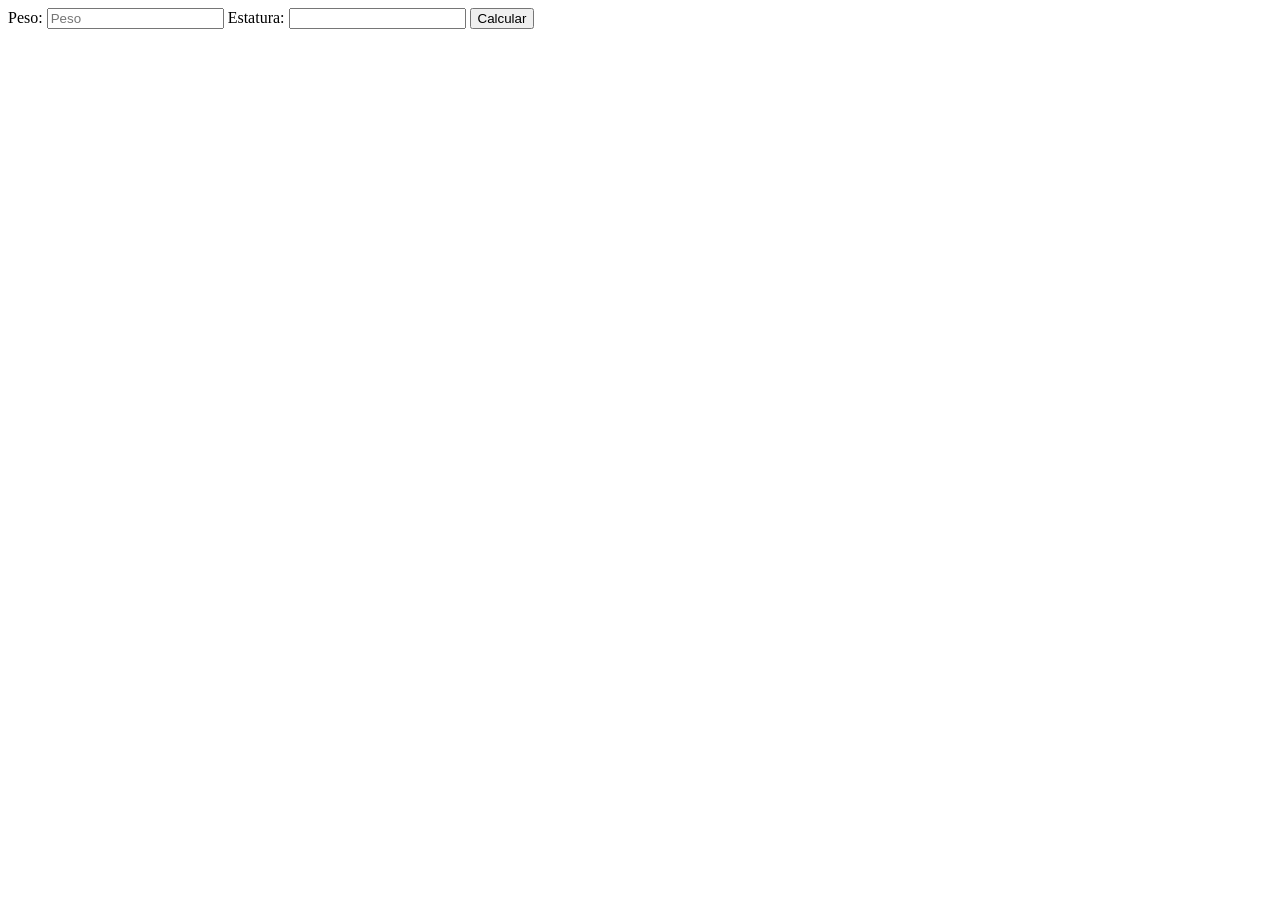
<file: semana2/imc.html>
<!DOCTYPE html>
<html lang="en">

<head>
    <meta charset="UTF-8">
    <meta http-equiv="X-UA-Compatible" content="IE=edge">
    <meta name="viewport" content="width=device-width, initial-scale=1.0">
    <title>Document</title>
</head>

<body>
    <form>
        <label for="input-peso">Peso:</label>
        <input type="number" id="input-peso" placeholder="Peso">

        <label for="input-estatura">Estatura:</label>
        <input type="number" id="input-estatura">

        <button type="button" id="btn-calcular">Calcular </button>

        <p id="parrafo-resultado">

        </p>

    </form>


    <script src="js/imc.js"></script>
</body>

</html>
</file>
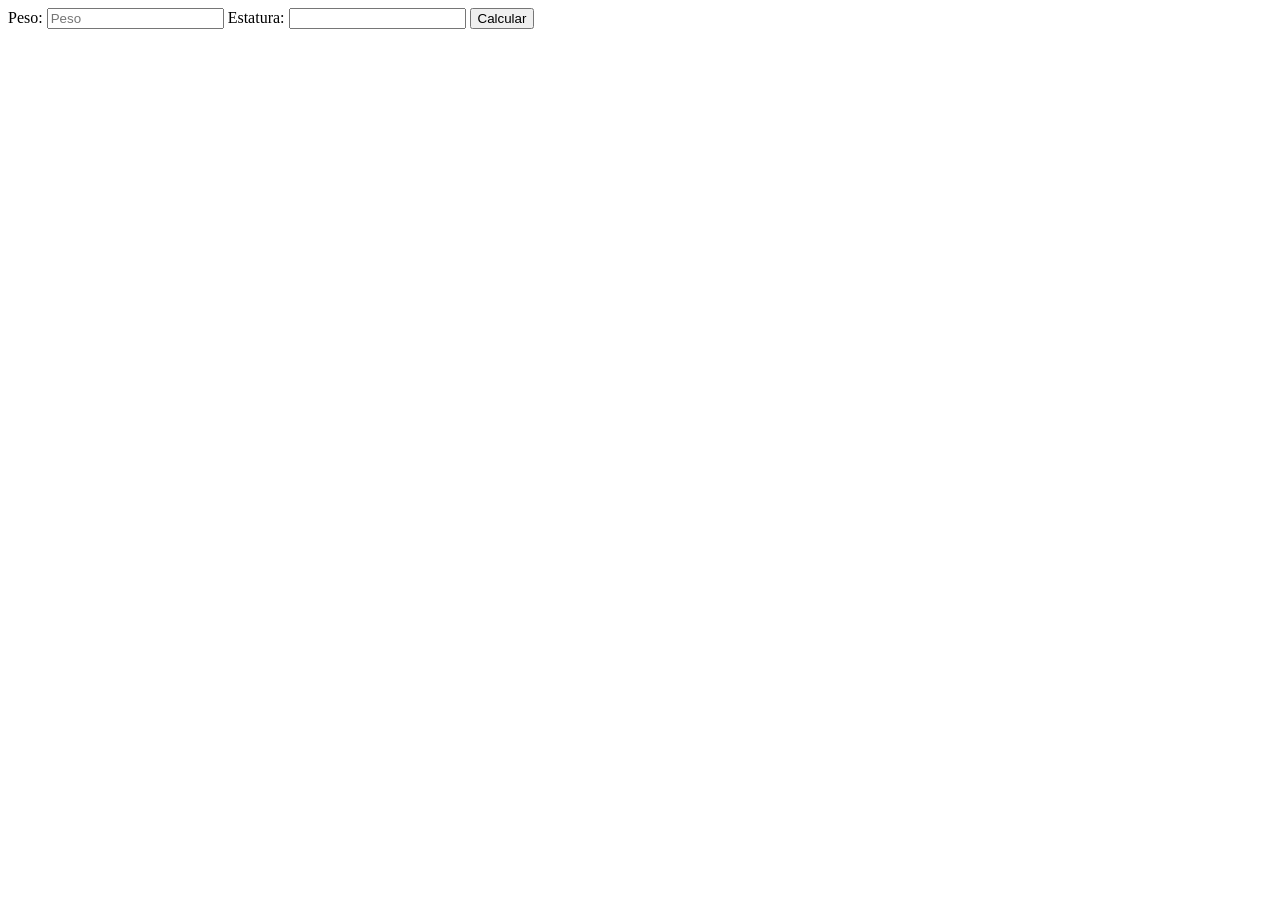
<file: semana3/imc.html>
<!DOCTYPE html>
<html lang="en">

<head>
    <meta charset="UTF-8">
    <meta http-equiv="X-UA-Compatible" content="IE=edge">
    <meta name="viewport" content="width=device-width, initial-scale=1.0">
    <link rel="stylesheet" href="css/imc.css">
    <title>Document</title>
</head>

<body>
    <form>
        <label for="input-peso">Peso:</label>
        <input type="number" id="input-peso" placeholder="Peso">

        <label for="input-estatura">Estatura:</label>
        <input type="number" id="input-estatura">

        <button type="button" id="btn-calcular">Calcular </button>

        <p id="parrafo-resultado">

        </p>

    </form>




    <script src="js/imc.js"></script>
</body>

</html>
</file>
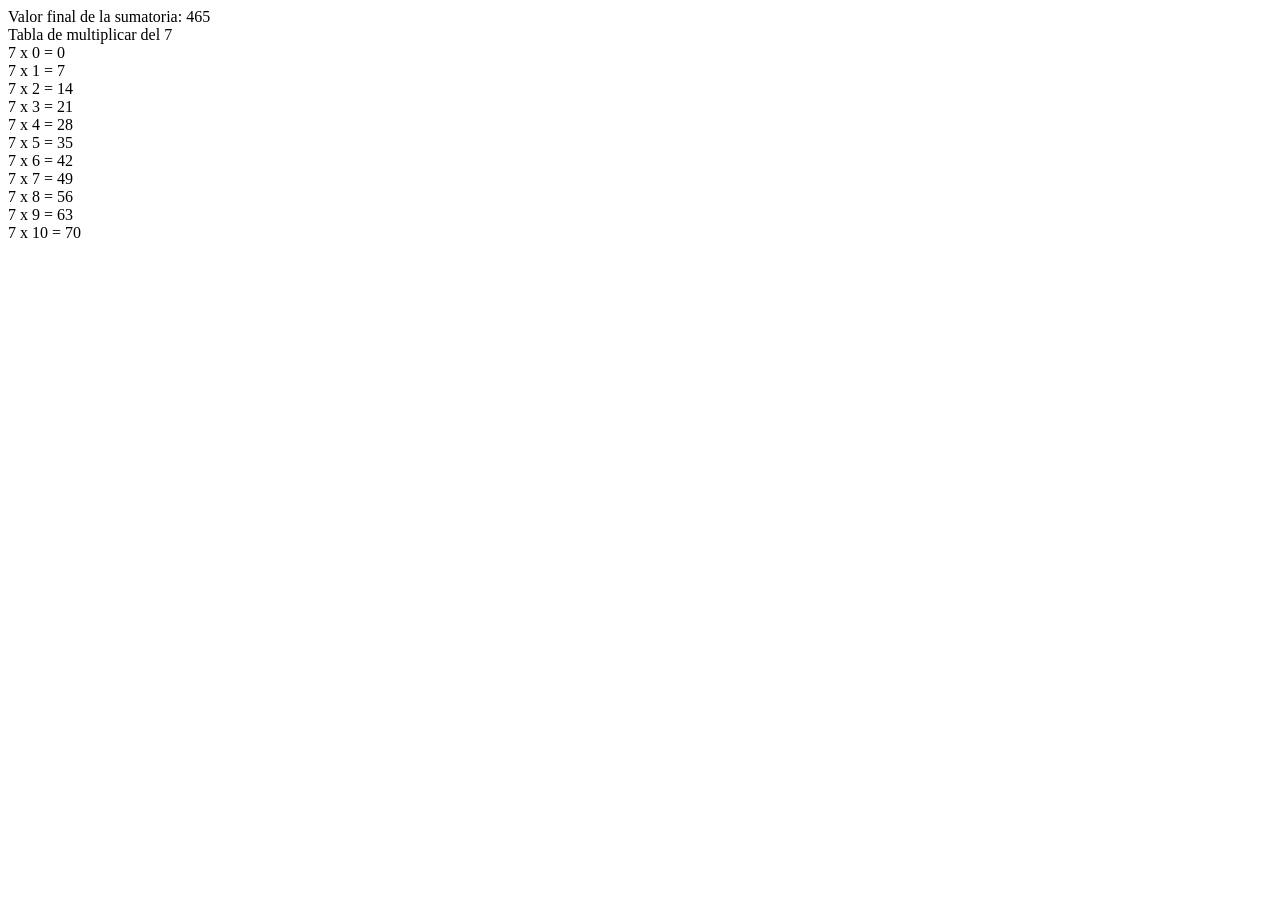
<file: semana4/ciclos.html>
<!DOCTYPE html>
<html lang="en">

<head>
    <meta charset="UTF-8">
    <meta http-equiv="X-UA-Compatible" content="IE=edge">
    <meta name="viewport" content="width=device-width, initial-scale=1.0">
    <title>Document</title>
</head>

<body>
    <script src="js/ciclos.js"></script>
</body>

</html>
</file>
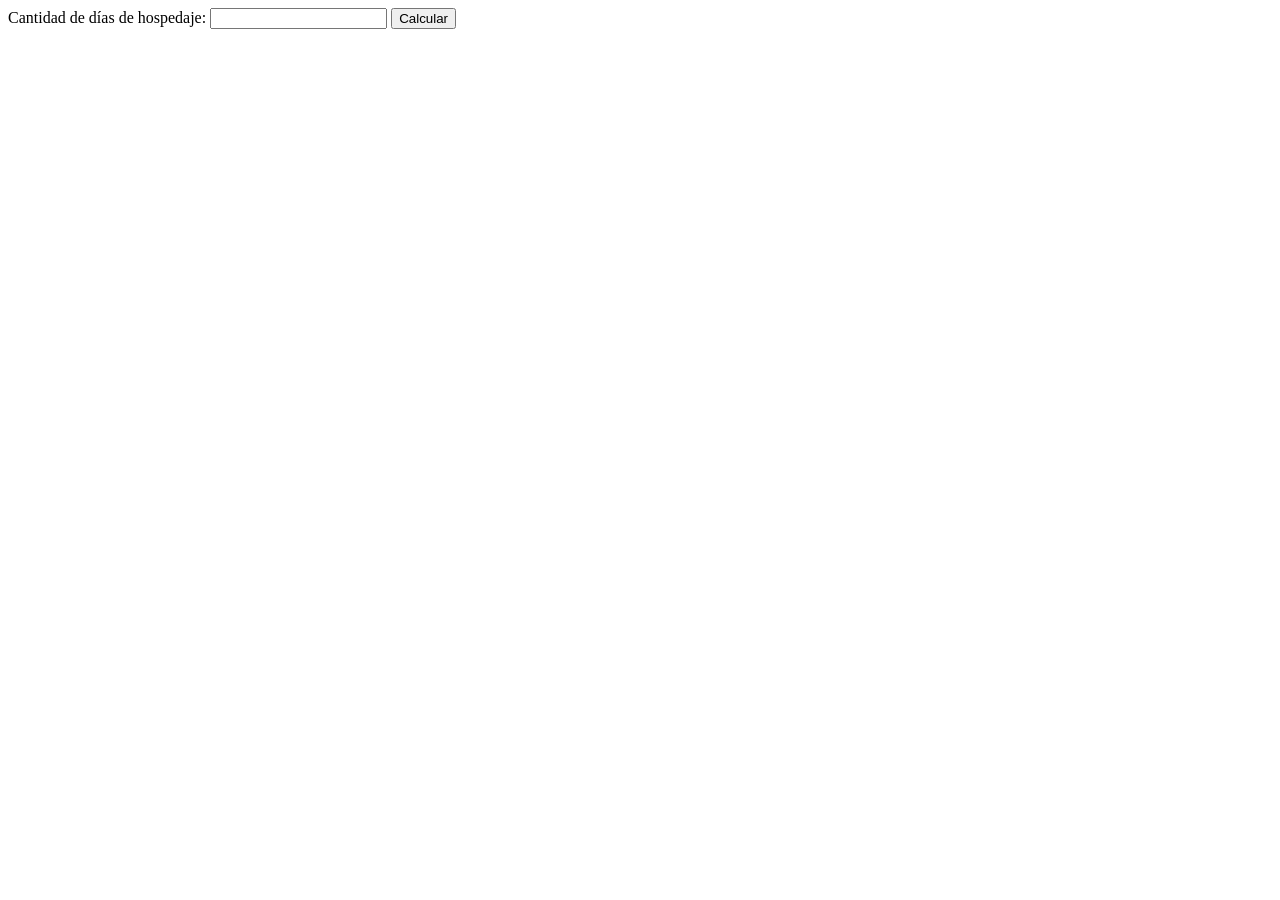
<file: semana4/hotel.html>
<!DOCTYPE html>
<html lang="en">

<head>
    <meta charset="UTF-8">
    <meta http-equiv="X-UA-Compatible" content="IE=edge">
    <meta name="viewport" content="width=device-width, initial-scale=1.0">
    <title>Document</title>
</head>

<body>
    <form>
        <label for="txt-dias">Cantidad de días de hospedaje:</label>
        <input type="number" id="txt-dias">

        <button type="button" id="btn-calcular">Calcular</button>
    </form>
    <p id="p-resultado">

    </p>
    <script src="js/hotel.js"></script>
</body>

</html>
</file>
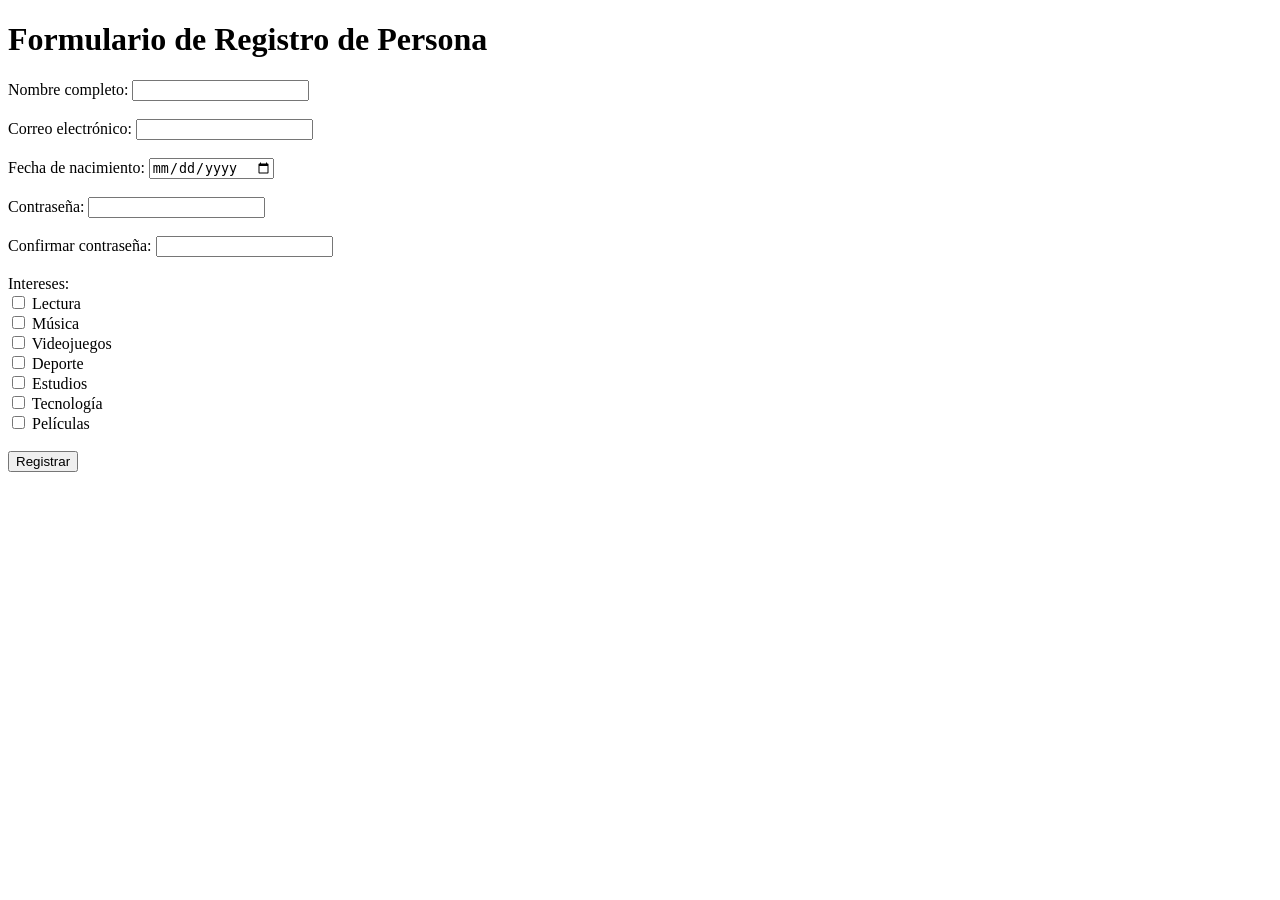
<file: semana5/registro.html>
<!DOCTYPE html>
<html lang="en">

<head>
    <meta charset="UTF-8">
    <meta http-equiv="X-UA-Compatible" content="IE=edge">
    <meta name="viewport" content="width=device-width, initial-scale=1.0">
    <title>Document</title>
    <link rel="stylesheet" href="css/registro.css">
</head>

<body>
    <h1>Formulario de Registro de Persona</h1>

    <form>
        <!-- Nombre completo -->
        <label for="fullName">Nombre completo:</label>
        <input type="text" id="fullName" name="fullName" required><br><br>

        <!-- Correo electrónico -->
        <label for="email">Correo electrónico:</label>
        <input type="email" id="email" name="email" required><br><br>

        <!-- Fecha de nacimiento -->
        <label for="birthDate">Fecha de nacimiento:</label>
        <input type="date" id="birthDate" name="birthDate" required><br><br>

        <!-- Contraseña -->
        <label for="password">Contraseña:</label>
        <input type="password" id="password" name="password" required><br><br>

        <!-- Confirmación de contraseña -->
        <label for="confirmPassword">Confirmar contraseña:</label>
        <input type="password" id="confirmPassword" name="confirmPassword" required><br><br>

        <!-- Intereses -->
        <label>Intereses:</label><br>
        <input type="checkbox" id="reading" name="interests" value="lectura">
        <label for="reading">Lectura</label><br>

        <input type="checkbox" id="music" name="interests" value="música">
        <label for="music">Música</label><br>

        <input type="checkbox" id="videogames" name="interests" value="videojuegos">
        <label for="videogames">Videojuegos</label><br>

        <input type="checkbox" id="sports" name="interests" value="deporte">
        <label for="sports">Deporte</label><br>

        <input type="checkbox" id="studies" name="interests" value="estudios">
        <label for="studies">Estudios</label><br>

        <input type="checkbox" id="technology" name="interests" value="tecnología">
        <label for="technology">Tecnología</label><br>

        <input type="checkbox" id="movies" name="interests" value="películas">
        <label for="movies">Películas</label><br><br>

        <!-- Botón para enviar el formulario -->
        <button type="submit" id="btn-registrar">Registrar </button>

    </form>

    <script src="js/registro.js"></script>
</body>

</html>
</file>
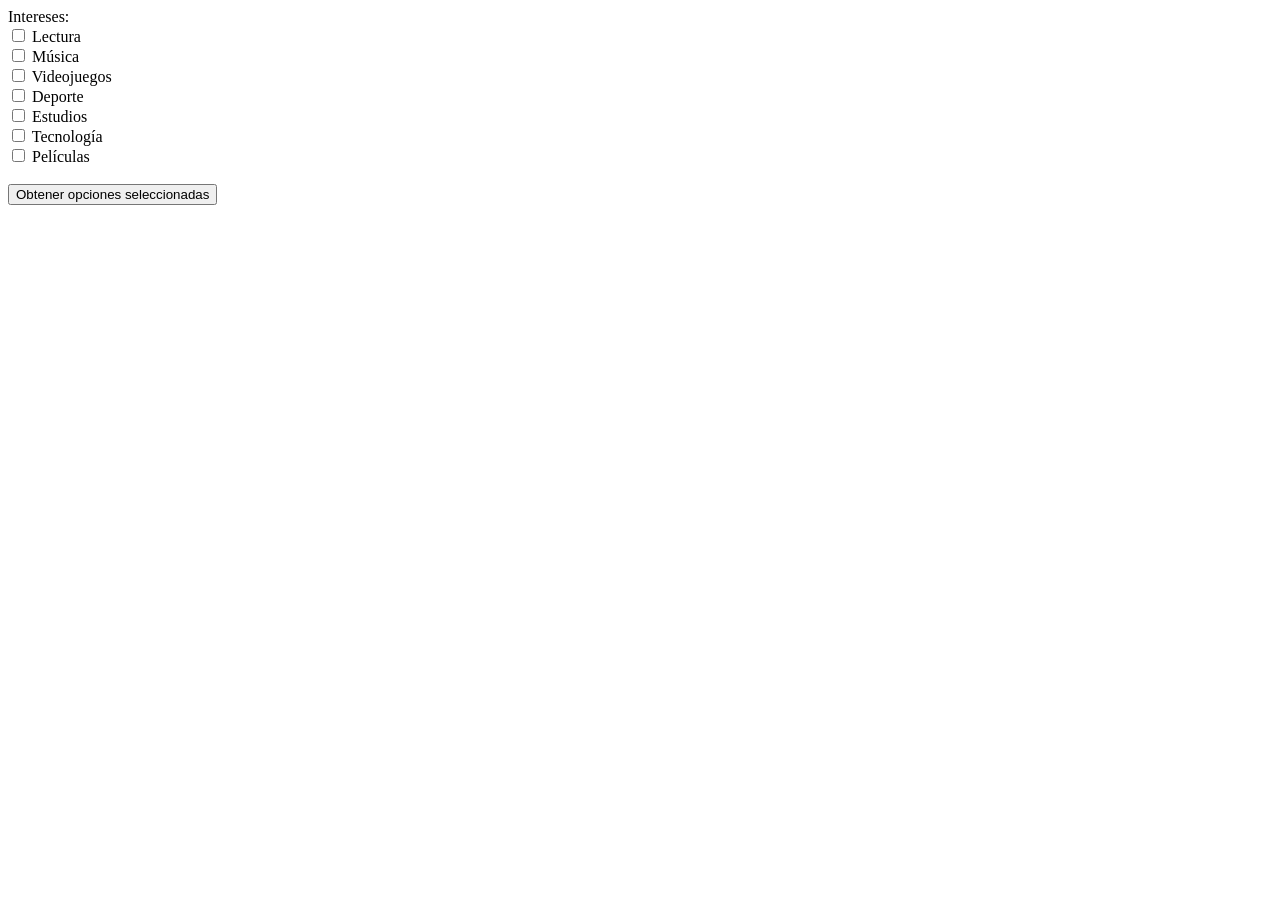
<file: semana6/checkbox.html>
<!DOCTYPE html>
<html lang="en">

<head>
    <meta charset="UTF-8">
    <meta http-equiv="X-UA-Compatible" content="IE=edge">
    <meta name="viewport" content="width=device-width, initial-scale=1.0">
    <title>Document</title>
</head>

<body>
    <!-- Intereses -->
    <label>Intereses:</label><br>
    <input type="checkbox" id="reading" name="interests" value="lectura">
    <label for="reading">Lectura</label><br>

    <input type="checkbox" id="music" name="interests" value="música">
    <label for="music">Música</label><br>

    <input type="checkbox" id="videogames" name="interests" value="videojuegos">
    <label for="videogames">Videojuegos</label><br>

    <input type="checkbox" id="sports" name="interests" value="deporte">
    <label for="sports">Deporte</label><br>

    <input type="checkbox" id="studies" name="interests" value="estudios">
    <label for="studies">Estudios</label><br>

    <input type="checkbox" id="technology" name="interests" value="tecnología">
    <label for="technology">Tecnología</label><br>

    <input type="checkbox" id="movies" name="interests" value="películas">
    <label for="movies">Películas</label><br><br>

    <!-- Botón para enviar el formulario -->
    <button type="button" id="btn-obtener">Obtener opciones seleccionadas </button>
    <script src="js/checkbox.js"></script>
</body>

</html>
</file>
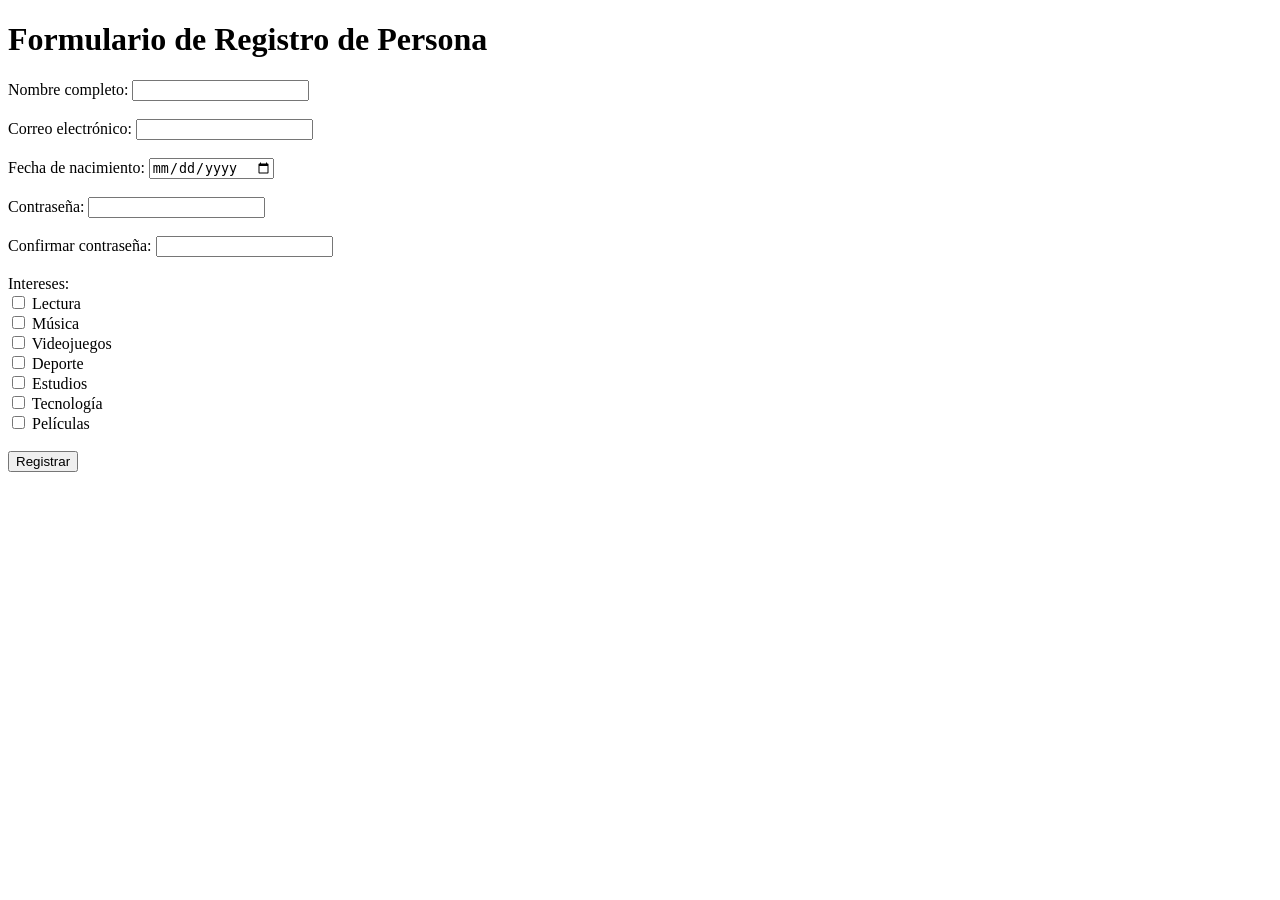
<file: semana6/registro.html>
<!DOCTYPE html>
<html lang="en">

<head>
    <meta charset="UTF-8">
    <meta http-equiv="X-UA-Compatible" content="IE=edge">
    <meta name="viewport" content="width=device-width, initial-scale=1.0">
    <title>Document</title>
    <link rel="stylesheet" href="css/registro.css">
</head>

<body>
    <h1>Formulario de Registro de Persona</h1>

    <form>
        <!-- Nombre completo -->
        <label for="fullName">Nombre completo:</label>
        <input type="text" id="fullName" name="fullName" required><br><br>

        <!-- Correo electrónico -->
        <label for="email">Correo electrónico:</label>
        <input type="email" id="email" name="email" required><br><br>

        <!-- Fecha de nacimiento -->
        <label for="birthDate">Fecha de nacimiento:</label>
        <input type="date" id="birthDate" name="birthDate" required><br><br>

        <!-- Contraseña -->
        <label for="password">Contraseña:</label>
        <input type="password" id="password" name="password" required><br><br>

        <!-- Confirmación de contraseña -->
        <label for="confirmPassword">Confirmar contraseña:</label>
        <input type="password" id="confirmPassword" name="confirmPassword" required><br><br>

        <!-- Intereses -->
        <label>Intereses:</label><br>
        <input type="checkbox" id="reading" name="interests" value="lectura">
        <label for="reading">Lectura</label><br>

        <input type="checkbox" id="music" name="interests" value="música">
        <label for="music">Música</label><br>

        <input type="checkbox" id="videogames" name="interests" value="videojuegos">
        <label for="videogames">Videojuegos</label><br>

        <input type="checkbox" id="sports" name="interests" value="deporte">
        <label for="sports">Deporte</label><br>

        <input type="checkbox" id="studies" name="interests" value="estudios">
        <label for="studies">Estudios</label><br>

        <input type="checkbox" id="technology" name="interests" value="tecnología">
        <label for="technology">Tecnología</label><br>

        <input type="checkbox" id="movies" name="interests" value="películas">
        <label for="movies">Películas</label><br><br>

        <!-- Botón para enviar el formulario -->
        <button type="button" id="btn-registrar">Registrar </button>

    </form>

    <script src="js/registro.js"></script>
</body>

</html>
</file>
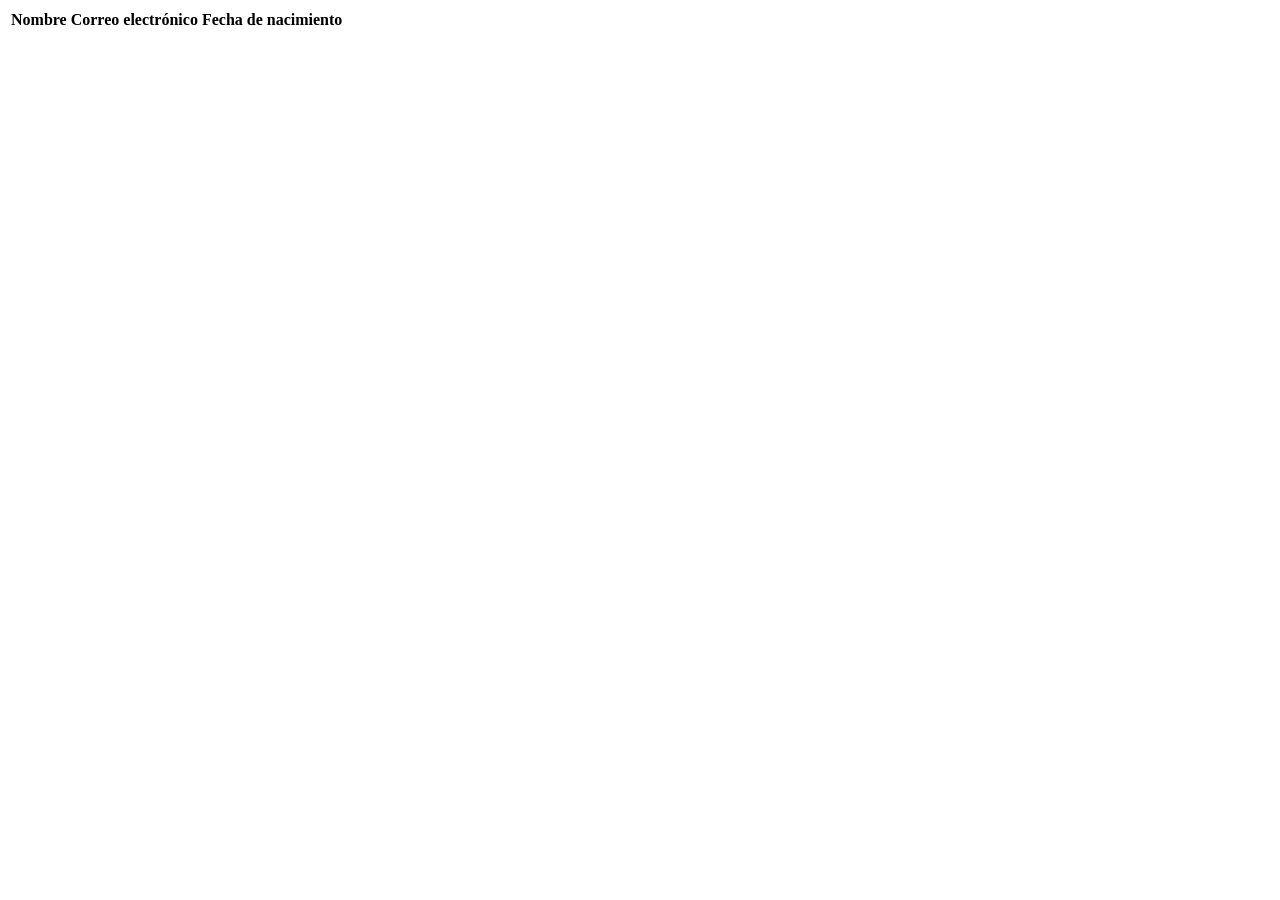
<file: semana7/personas.html>
<!DOCTYPE html>
<html lang="en">

<head>
    <meta charset="UTF-8">
    <meta http-equiv="X-UA-Compatible" content="IE=edge">
    <meta name="viewport" content="width=device-width, initial-scale=1.0">
    <title>Document</title>
</head>

<body>
    <table id="tbl-personas">
        <thead>
            <tr>
                <th>
                    Nombre
                </th>
                <th>
                    Correo electrónico
                </th>
                <th>
                    Fecha de nacimiento
                </th>

            </tr>
        </thead>
        <tbody>

        </tbody>
    </table>
    <script src="js/storage.js"></script>
    <script src="js/listar-personas.js"></script>
</body>

</html>
</file>
<file: semana3/css/imc.css>
.morbida {
    color: #e74c3c;
}

.obesidad {
    color: #e67e22;
}

.sobrepeso {
    color: #f1c40f;
}

.normal {
    color: #2ecc71;
}

.bajo {
    color: #3498db;
}
</file>
<file: semana5/css/registro.css>
.error {
    border: 2px solid red;
}

.correcto {
    border: 2px solid green;
}
</file>
<file: semana6/css/registro.css>
.error {
    border: 2px solid red;
}

.correcto {
    border: 2px solid green;
}
</file>
